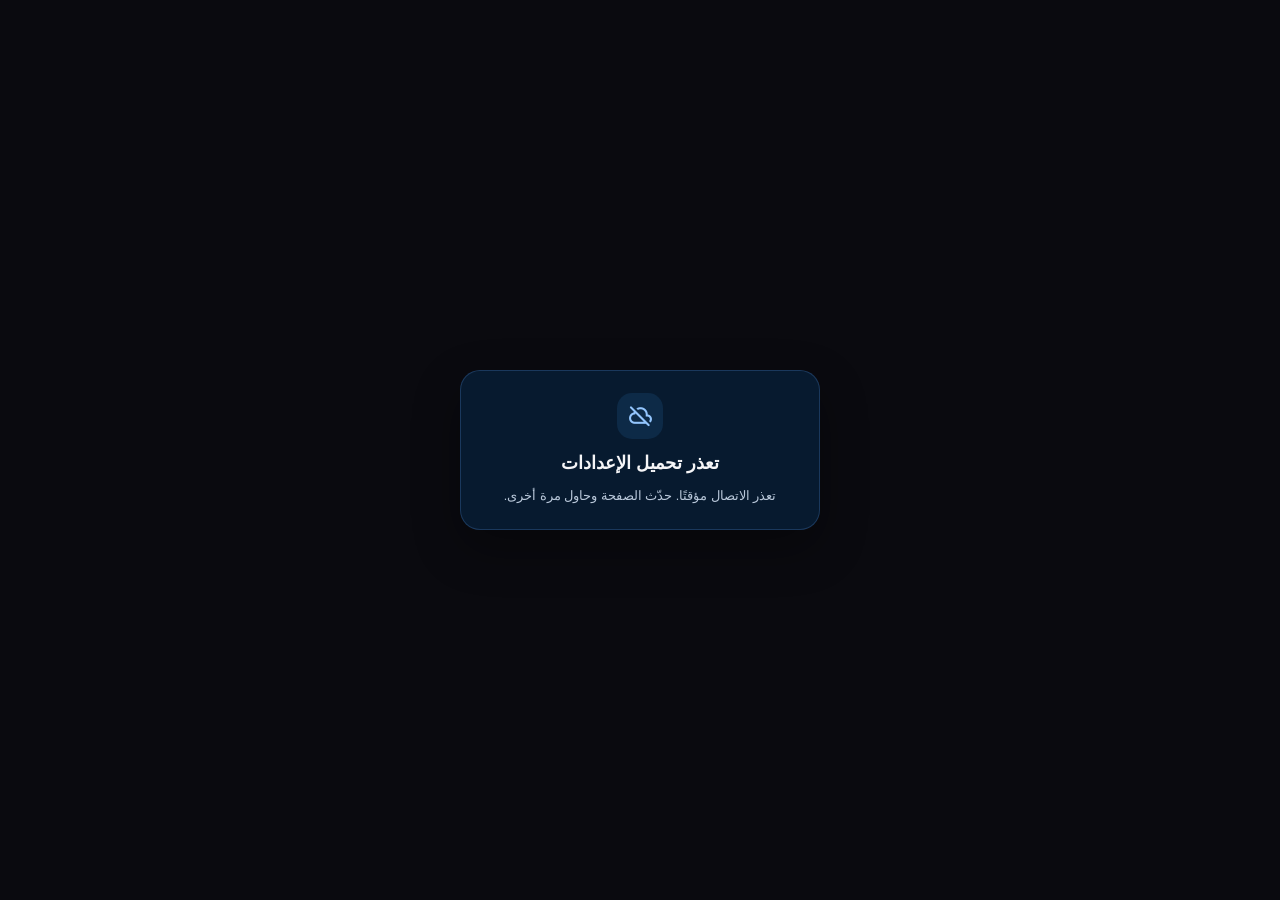
<file: estra7h.html>
<!DOCTYPE html><html lang="ar" dir="rtl"><head><meta charset="utf-8"><meta name="viewport" content="width=device-width, initial-scale=1, maximum-scale=1"><title>البرق نت</title><link href="https://fonts.googleapis.com/css2?family=Material+Symbols+Rounded" rel="stylesheet"><link rel="stylesheet" href="css/estsyle.css">
</head><body><a id="joaanFixedDownload" class="joaan-fixed-download" href="https://raw.githubusercontent.com/AliBinShehab/Fonts/main/barq_44.apk" download data-joaan-download="app" aria-label="تحميل تطبيق البرق نت"><svg viewBox="0 0 24 24" aria-hidden="true"><path d="M11 3h2v10.17l3.59-3.58L18 11l-6 6-6-6 1.41-1.41L11 13.17V3z"/><path d="M5 19h14v2H5z"/></svg><span>تحميل التطبيق</span></a><div class="simple-loader" id="qan"><div class="simple-loader-box"><div class="simple-loader-ring"></div><span>جاري التحميل...</span></div></div><div class="xag" id="qy"><div class="xL"><div class="xbX"><h3 id="qap">الإعدادات</h3><button class="xcb" id="qac"><span class="icon">close</span></button></div><div class="xaT"><label class="xaU" for="qZ">حجم النصوص</label><input type="range" min="0.85" max="1.25" step="0.05" value="1" id="qZ" style="width:100%; accent-color:var(--accent)"></div><div class="xaT"><span class="xaU">حجم البطاقات</span><div class="xap xS" id="qao"><button data-view="compact"><span class="icon">view_comfy_alt</span><small>صغير</small></button><button data-view="normal"><span class="icon">grid_view</span><small>متوسط</small></button><button data-view="large"><span class="icon">view_module</span><small>كبير</small></button></div></div></div></div><div class="xC" id="qo"><div class="xL"><div class="xbX"><h3 id="qm">اختر الجودة</h3><button class="xcb" id="qaj"><span class="icon">close</span></button></div><div class="xbE" id="qx"></div></div></div><div class="xg" id="qab"><div class="xV xcg"><button class="xZ" data-close-simple-dialog><span class="icon">close</span></button><div class="xah"><span class="icon">sports_soccer</span></div><h3 id="qn">اختر طريقة المشاهدة</h3><p id="qK">اختر الطريقة المناسبة لتشغيل المباراة.</p><div class="xbR"><button class="xaj" id="qad"><span class="xY"><span class="icon">phone_android</span></span><span class="xB"><strong>مشاهدة عبر التطبيق</strong><small>يفتح رابط التطبيق إن كان متوفراً</small></span><span class="icon">chevron_left</span></button><button class="xaj browser" id="qL"><span class="xY"><span class="icon">language</span></span><span class="xB"><strong>مشاهدة عبر المتصفح</strong><small>يفتح رابط البث في نافذة جديدة</small></span><span class="icon">chevron_left</span></button></div></div></div><div class="app"><input type="search" id="qw" class="xbS" hidden><button id="qaP" hidden></button><main class="main"><header class="xac xI xaX"><div class="xG xco"><div class="xbj"><span class="xch"></span><span class="icon">play_arrow</span></div><span id="qO">البرق نت</span></div><button class="xU xbW" id="qA"><span class="icon">refresh</span></button></header><section id="qr"><section id="qe" class="xA hidden"></section><div id="qi"></div></section><section id="qae" class="hidden"><div class="xat"><h2 class="xaa" id="qaB"></h2><button class="btn btn-secondary" id="qaE"><span class="icon">arrow_forward</span> رجوع</button></div><div class="xa7" id="qp"></div><div class="xcs"><button class="btn btn-secondary" id="qq">المزيد</button></div></section></main></div><nav class="xf" id="qk"><button class="xb active" data-bottom="home" id="qar"><span class="icon">home</span><span>الرئيسية</span></button><button class="xb" data-bottom="search" id="qai"><span class="icon">search</span><span>بحث</span></button><button class="xb" data-bottom="categories" id="qP"><span class="icon">grid_view</span><span>الأقسام</span></button></nav><div class="xy" id="qb"><div class="xF"><div class="xaw"><span id="qY">ابحث عن فيلم أو مسلسل</span><button class="xay" id="qJ"><span class="icon">close</span></button></div><div class="xx"><span class="icon">search</span><input type="search" id="ql" placeholder="اكتب اسم العمل..."><button class="xT" id="qE">بحث</button></div><div class="xaG">اضغط Enter أو زر بحث لعرض النتائج</div></div></div><div class="xp" id="qh"><div class="xi"><div class="xaK"><div class="xby"><div class="xaW"><span class="icon">grid_view</span></div><div class="xak"><h3 id="qG">الأقسام</h3><p>اختر القسم اللي تبغاه بسرعة</p></div></div><button class="xbw" id="qR"><span class="icon">close</span></button></div><div class="xX" id="qN"></div></div></div><div class="modal" id="qs"><div class="xbv" id="qag"></div><div class="xa6"><div class="xas"><div class="xaS" id="qX"><img id="qaq" src="" alt=""></div><div class="xcI"><h1 class="xbl" id="qF">جاري التحميل...</h1><div class="xb9"><div class="xbu xct"><span class="icon">star</span><span id="qaO">N/A</span></div><div class="xbu"><span class="icon">calendar_today</span><span id="dYear">----</span></div><div class="xbu"><span class="icon">public</span><span id="qaJ">غير محدد</span></div><div class="xbu"><span class="icon">category</span><span id="dType">عام</span></div><div class="xbu"><span class="icon">high_quality</span><span id="qaI">غير محدد</span></div></div><p class="xbn" id="dPlot">جاري التحميل...</p><div class="xa" id="qu"><button class="btn btn-primary" id="qd"><span class="icon">play_arrow</span> مشاهدة الآن</button><button class="btn btn-download" id="qa"><span class="icon">download_for_offline</span> تحميل الآن</button></div><div class="xn" id="qD" style="display:none"><h3>جميع الحلقات</h3><div class="ep-grid" id="qaz"></div></div><div class="xbG" id="qak" style="display:none"><h3>فريق العمل</h3><div class="xcZ" id="qaT"></div></div></div></div></div></div><div class="xcl" id="qaM"></div>



















<script src="js/taiming.js" defer></script>
</body></html>
</file>
<file: css/estsyle.css>
@font-face{font-family:'Thmanyah';src:url('https://raw.githubusercontent.com/AliBinShehab/Fonts/main/thmanyahsans-Regular.woff2') format('woff2');font-weight:400;font-style:normal;font-display:swap}@font-face{font-family:'Thmanyah';src:url('https://raw.githubusercontent.com/AliBinShehab/Fonts/main/thmanyahsans-Medium.woff2') format('woff2');font-weight:500;font-style:normal;font-display:swap}@font-face{font-family:'Thmanyah';src:url('https://raw.githubusercontent.com/AliBinShehab/Fonts/main/thmanyahsans-Bold.woff2') format('woff2');font-weight:700;font-style:normal;font-display:swap}@font-face{font-family:'Thmanyah';src:url('https://raw.githubusercontent.com/AliBinShehab/Fonts/main/thmanyahsans-Black.woff2') format('woff2');font-weight:900;font-style:normal;font-display:swap}:root{--accent:#f36;--accent-glow:rgba(255,51,102,.35);--gold:#ffc857;--bg-deep:#0a0a0f;--bg-base:#12121a;--surface-1:#1a1a24;--surface-2:#22222e;--surface-3:#2a2a38;--surface-glass:rgba(26,26,36,.95);--text-primary:#f5f5f7;--text-secondary:#a0a0b0;--text-muted:#6a6a7a;--danger:#f36;--shadow-lg:0 16px 48px rgba(0,0,0,.5);--gradient-accent:linear-gradient(135deg,#f36,#ff6b35);--font-main:'Thmanyah',sans-serif;--scale-factor:1}*{box-sizing:border-box;margin:0;padding:0;-webkit-tap-highlight-color:transparent}html{font-size:calc(16px * var(--scale-factor));background:var(--bg-deep);overscroll-behavior:none}body{min-height:100vh;background:var(--bg-deep);color:var(--text-primary);font-family:var(--font-main);line-height:1.6;overflow-x:hidden;background:var(--bg-deep);overscroll-behavior-x:none}body::before{content:'';position:fixed;inset:0;z-index:-1;pointer-events:none;background:radial-gradient(circle at 50% 0%,var(--accent-glow),transparent 70%);opacity:.18}button,input{font:inherit}button{cursor:pointer}img{display:block;max-width:100%}::-webkit-scrollbar{width:6px;height:6px}::-webkit-scrollbar-track{background:var(--bg-base)}::-webkit-scrollbar-thumb{background:var(--surface-3);border-radius:999px}.icon{font-family:'Material Symbols Rounded';font-weight:normal;font-style:normal;font-size:24px;line-height:1;display:inline-block;direction:ltr}.app{display:flex;min-height:100vh}.main{flex:1;min-width:0;padding:24px}.xac{display:flex;align-items:center;justify-content:space-between;gap:16px;margin-bottom:24px}.section{margin-bottom:30px}.xat{display:flex;align-items:center;justify-content:space-between;gap:12px;margin-bottom:16px}.xaa{display:flex;align-items:center;gap:8px;font-size:18px;font-weight:800}.xaa .icon{color:var(--accent)}.see-all{border:0;background:transparent;color:var(--text-secondary);font-size:13px}.xaZ{position:relative}.carousel{display:flex;gap:16px;overflow-x:auto;padding-bottom:20px;scroll-snap-type:x mandatory;scroll-behavior:smooth}.xbk{position:absolute;top:40%;transform:translateY(-50%);z-index:10;width:40px;height:40px;border-radius:50%;border:1px solid rgba(255,255,255,.1);display:grid;place-items:center;color:#fff;background:rgba(0,0,0,.8);opacity:0;transition:opacity .25s}.xaZ:hover .xbk{opacity:1}.xbk.prev{right:-15px}.xbk.next{left:-15px}.card{position:relative;width:150px;flex:0 0 150px;scroll-snap-align:start;cursor:pointer}.xr{position:relative;overflow:hidden;width:100%;aspect-ratio:2 / 3;margin-bottom:8px;border-radius:14px;background:var(--surface-2)}.xr img{width:100%;height:100%;object-fit:cover}.xaP{color:var(--text-secondary);text-align:center;font-size:11px;font-weight:800;line-height:1.4;display:-webkit-box;-webkit-line-clamp:2;-webkit-box-orient:vertical;overflow:hidden}.card:hover .xaP{color:var(--text-primary)}.xbp{display:flex;align-items:center;justify-content:center;gap:6px;margin-top:4px;color:var(--text-muted);font-size:10px}.xbr{position:absolute;top:8px;z-index:6;width:28px;height:28px;border:0;border-radius:50%;display:grid;place-items:center;color:#fff;background:rgba(0,0,0,.62);backdrop-filter:blur(4px)}.xbr .icon{font-size:16px}.xaE{right:42px;color:var(--text-secondary)}.xaE:hover{color:#fff;background:var(--danger)}.xcf{position:absolute;top:8px;left:8px;z-index:5;min-width:26px;height:24px;border-radius:6px;display:grid;place-items:center;padding:0 5px;color:#fff;background:var(--accent);font-size:12px;font-weight:900}.xa7{display:grid;grid-template-columns:repeat(auto-fill,minmax(140px,1fr));gap:16px;padding:20px 0}.xa7 .card{width:100%;flex:unset}.xcs{text-align:center;margin-top:20px}.xaz,.xbs,.xaI{grid-column:1 / -1;padding:24px;text-align:center;color:var(--text-secondary)}.hidden{display:none !important}.btn{border:0;border-radius:999px;display:inline-flex;align-items:center;gap:10px;padding:14px 28px;font-weight:800;color:var(--text-primary);background:var(--surface-2)}.btn-primary{color:#fff;background:var(--gradient-accent);box-shadow:0 8px 20px var(--accent-glow)}.btn-secondary{background:var(--surface-2)}.skeleton{min-height:100%;background:linear-gradient(90deg,var(--surface-2) 25%,var(--surface-3) 50%,var(--surface-2) 75%);background-size:200% 100%;animation:shimmer 1.5s infinite}.xcA{height:12px;min-height:12px;margin:8px auto 0;border-radius:4px}@keyframes shimmer{0%{background-position:-200% 0}100%{background-position:200% 0}}.modal{position:fixed;inset:0;z-index:2000;display:none;overflow-y:auto;background:var(--bg-deep)}.modal.show{display:block}.xa6{max-width:1100px;min-height:100vh;margin:0 auto;padding:40px;background:var(--bg-deep)}.xas{display:flex;gap:40px;margin-top:40px}.xaS{position:relative;width:280px;flex:0 0 280px;overflow:hidden;border-radius:16px;aspect-ratio:2 / 3;box-shadow:var(--shadow-lg);background:var(--surface-2)}.xaS img{width:100%;height:100%;object-fit:cover}.xcI{flex:1;display:flex;flex-direction:column;min-width:0}.xbl{margin-bottom:16px;font-size:32px;font-weight:900;line-height:1.25}.xb9{display:flex;flex-wrap:wrap;gap:10px;margin-bottom:24px;color:var(--text-muted);font-size:14px;font-weight:700}.xbu{display:inline-flex;align-items:center;gap:6px;padding:6px 12px;border-radius:8px;background:var(--surface-2)}.xct{color:var(--gold)}.xbn{margin-bottom:28px;color:var(--text-secondary);font-size:15px;line-height:1.9}.xa{display:none;gap:12px;flex-wrap:wrap;margin-bottom:32px}.xn,.xbG{border-top:1px solid var(--surface-2);padding-top:28px;margin-top:16px}.ep-grid{display:grid;grid-template-columns:repeat(auto-fill,minmax(96px,1fr));gap:10px;margin-top:16px}.ep-btn{border:2px solid transparent;border-radius:10px;padding:10px;color:var(--text-primary);background:var(--surface-2);font-weight:800}.ep-btn.active{border-color:var(--accent);color:var(--accent);background:var(--surface-3)}.xcZ{display:grid;grid-template-columns:repeat(auto-fill,minmax(150px,1fr));gap:12px;margin-top:16px}.xbt{display:flex;align-items:center;gap:10px;border-radius:12px;padding:10px;background:var(--surface-2)}.xbt img{width:42px;height:42px;border-radius:50%;object-fit:cover;background:var(--surface-3)}.xcV{font-size:12px;font-weight:900}.xcR{color:var(--text-muted);font-size:11px}.xag,.xC{position:fixed;inset:0;z-index:3000;display:none;align-items:center;justify-content:center;padding:20px;background:rgba(0,0,0,.8);backdrop-filter:blur(5px)}.xag.show,.xC.show{display:flex}.xL{width:min(92vw,440px);max-height:86vh;overflow-y:auto;border-radius:20px;padding:24px;background:var(--surface-1);box-shadow:var(--shadow-lg)}.xbX{display:flex;align-items:center;justify-content:space-between;gap:16px;margin-bottom:20px}.xcb{border:0;background:transparent;color:var(--text-primary)}.xaT{margin-bottom:24px}.xaU{display:block;margin-bottom:12px;font-weight:900}.xcn{display:flex;flex-wrap:wrap;gap:10px}.xaQ{flex:1 1 auto;border:1px solid var(--surface-3);border-radius:8px;padding:10px;color:var(--text-secondary);background:transparent}.xaQ.active{border-color:var(--accent);color:#fff;background:var(--accent)}.xbE{display:grid;gap:10px}.simple-loader{position:fixed;inset:0;z-index:9999;display:grid;place-items:center;background:var(--bg-deep);transition:opacity .2s ease}.simple-loader-box{display:flex;align-items:center;gap:12px;padding:14px 18px;border:1px solid rgba(96,165,250,.18);border-radius:16px;color:var(--text-secondary);background:#071a2f;box-shadow:0 14px 36px rgba(0,0,0,.28);font-size:13px;font-weight:850}.simple-loader-ring{width:22px;height:22px;border:3px solid rgba(96,165,250,.18);border-top-color:#60a5fa;border-radius:50%;animation:simpleLoaderSpin .75s linear infinite}@keyframes simpleLoaderSpin{to{transform:rotate(360deg)}}@keyframes spin{to{transform:rotate(360deg)}}.config-error{position:fixed;inset:0;display:grid;place-items:center;padding:20px;background:var(--bg-deep);color:var(--text-primary);font-family:var(--font-main)}.config-error-card{width:min(360px,92vw);padding:22px 20px;border:1px solid rgba(96,165,250,.22);border-radius:20px;text-align:center;background:#071a2f;box-shadow:0 18px 48px rgba(0,0,0,.32)}.config-error-card .icon{width:46px;height:46px;margin:0 auto 10px;border-radius:15px;display:grid;place-items:center;color:#93c5fd;background:#0d2a47;font-size:25px}.config-error-card h1{margin:0 0 7px;font-size:18px;font-weight:950}.config-error-card p{margin:0;color:#b8c7d9;font-size:12.5px;line-height:1.8}.xaE{right:42px}.xb7{display:flex;align-items:center;justify-content:space-between;gap:10px;margin-top:12px}.xcv{color:var(--text-muted);font-size:12px;font-weight:800}.xcE{border:1px solid var(--soft-border);border-radius:999px;padding:7px 12px;color:var(--text-primary);background:rgba(255,255,255,.045);font-family:inherit;font-weight:800;cursor:pointer}.xcE:hover{color:#fff;background:var(--gradient-accent);box-shadow:0 10px 24px var(--accent-glow)}.ep-btn{display:flex;align-items:center;justify-content:space-between;gap:8px}.ep-btn small{padding:2px 6px;border-radius:999px;color:#fff;background:rgba(16,185,129,.75);font-size:10px}@media (max-width:768px){.main{padding:16px 16px 80px}.xa6{padding:20px}.xas{flex-direction:column;align-items:center;text-align:center;gap:24px;margin-top:60px}.xaS{width:210px;flex-basis:auto}.xbl{font-size:24px}.xb9,.xa{justify-content:center}.xn,.xbG{width:100%;text-align:right}.xbk{display:none}.carousel .card{width:130px;flex-basis:130px}}:root{--radius-xl:18px;--soft-border:rgba(255,255,255,.075);--card-shadow:0 12px 28px rgba(0,0,0,.26);--card-shadow-hover:0 18px 44px rgba(0,0,0,.42)}body::before{background:radial-gradient(circle at 50% -5%,var(--accent-glow),transparent 48%),radial-gradient(circle at 8% 18%,rgba(255,255,255,.04),transparent 28%);opacity:.24}.main{padding:28px}.xac{position:sticky;top:0;z-index:80;margin:-28px -28px 24px;padding:18px 28px;background:linear-gradient(180deg,rgba(10,10,15,.96),rgba(10,10,15,.78));backdrop-filter:blur(18px);border-bottom:1px solid rgba(255,255,255,.035)}.btn,.xaQ,.ep-btn{transition:transform .18s ease,background .18s ease,border-color .18s ease,color .18s ease,box-shadow .18s ease}.btn:hover,.xaQ:hover{transform:translateY(-1px)}.section{margin-bottom:34px}.xat{margin-bottom:14px}.xaa{position:relative;padding-right:10px;letter-spacing:-.2px}.xaa::before{content:'';width:4px;height:20px;border-radius:999px;background:var(--gradient-accent);box-shadow:0 0 14px var(--accent-glow)}.see-all:hover{color:var(--accent)}.carousel{gap:18px;padding:4px 2px 22px}.card{width:154px;flex-basis:154px}.xr{border-radius:16px;border:1px solid var(--soft-border);box-shadow:var(--card-shadow);transition:transform .22s ease,box-shadow .22s ease,border-color .22s ease}.xr::after{content:'';position:absolute;inset:0;pointer-events:none;background:linear-gradient(180deg,rgba(255,255,255,.07),transparent 28%,rgba(0,0,0,.22));opacity:.75}.card:hover .xr{transform:translateY(-5px) scale(1.015);box-shadow:var(--card-shadow-hover);border-color:color-mix(in srgb,var(--accent) 40%,transparent)}.xr img{transition:transform .35s ease,filter .35s ease}.card:hover .xr img{transform:scale(1.055);filter:saturate(1.08)}.xaP{margin-top:10px;font-size:12px;letter-spacing:-.15px}.xbp{width:fit-content;max-width:100%;margin:6px auto 0;padding:3px 8px;border-radius:999px;background:rgba(255,255,255,.045);border:1px solid var(--soft-border)}.xaE{box-shadow:0 8px 18px rgba(0,0,0,.35);border:1px solid rgba(255,255,255,.10)}.xaE:hover{transform:scale(1.08)}.xcf{box-shadow:0 7px 18px rgba(0,0,0,.36);border:1px solid rgba(255,255,255,.16)}.xa7{gap:20px}.modal{background:radial-gradient(circle at 50% 0,var(--accent-glow),transparent 35%),var(--bg-deep)}.xa6{background:transparent}.xas{border:1px solid var(--soft-border);border-radius:28px;padding:26px;background:linear-gradient(135deg,rgba(255,255,255,.035),rgba(255,255,255,.012));box-shadow:var(--shadow-lg)}.xaS{border-radius:22px;border:1px solid var(--soft-border)}.xbl{letter-spacing:-.4px}.xbu{border:1px solid var(--soft-border);background:rgba(255,255,255,.045)}.xbn{padding:18px;border-radius:18px;border:1px solid var(--soft-border);background:rgba(255,255,255,.035)}.btn{border:1px solid var(--soft-border);box-shadow:0 10px 22px rgba(0,0,0,.18)}.btn:hover{box-shadow:0 14px 30px rgba(0,0,0,.25)}.btn-primary:hover{box-shadow:0 16px 34px var(--accent-glow)}.xn,.xbG{border-top-color:var(--soft-border)}.ep-grid{grid-template-columns:repeat(auto-fill,minmax(108px,1fr))}.ep-btn{border-color:var(--soft-border);background:rgba(255,255,255,.045)}.ep-btn:hover{color:var(--accent);border-color:color-mix(in srgb,var(--accent) 45%,transparent);transform:translateY(-2px)}.xbt{border:1px solid var(--soft-border);background:rgba(255,255,255,.045)}.xbt:hover{background:var(--surface-2);transform:translateY(-2px)}.xL{border:1px solid var(--soft-border);background:linear-gradient(180deg,var(--surface-1),var(--bg-base))}.xaz,.xaI{border:1px solid var(--soft-border);border-radius:16px;padding:18px;background:rgba(255,255,255,.035);color:var(--text-secondary)}@media (max-width:1024px){.main{padding:20px}.xac{margin:-20px -20px 22px;padding:14px 20px}.card{width:146px;flex-basis:146px}}@media (max-width:768px){.main{padding:14px;padding-bottom:84px}.xac{margin:-14px -14px 18px;padding:12px 14px}.carousel{gap:13px}.card{width:132px;flex-basis:132px}.xaP{font-size:11px}.xas{padding:18px;border-radius:22px}.xbn{padding:14px}.ep-grid{grid-template-columns:repeat(auto-fill,minmax(86px,1fr))}}.card{width:136px;flex-basis:136px}.xr{border-radius:18px;background:linear-gradient(135deg,rgba(255,255,255,.10),rgba(255,255,255,.025));border:1px solid rgba(255,255,255,.12);box-shadow:0 14px 34px rgba(0,0,0,.32),inset 0 1px 0 rgba(255,255,255,.10)}.xr::after{background:linear-gradient(180deg,rgba(255,255,255,.10) 0%,transparent 24%,rgba(0,0,0,.10) 52%,rgba(0,0,0,.72) 100%),radial-gradient(circle at 20% 0%,rgba(255,255,255,.22),transparent 34%);opacity:.92}.card:hover .xr{transform:translateY(-4px) scale(1.012);border-color:color-mix(in srgb,var(--accent) 48%,transparent);box-shadow:0 18px 42px rgba(0,0,0,.45),0 0 0 1px var(--accent-glow),inset 0 1px 0 rgba(255,255,255,.14)}.xcB{position:absolute;right:8px;left:8px;bottom:10px;z-index:8;display:flex;align-items:center;justify-content:space-between;gap:6px;pointer-events:none}.xaD{min-width:0;max-width:100%;height:24px;padding:0 8px;border-radius:999px;display:inline-flex;align-items:center;justify-content:center;gap:3px;color:#fff;font-size:10px;font-weight:900;line-height:1;white-space:nowrap;overflow:hidden;text-overflow:ellipsis;background:rgba(12,12,18,.62);border:1px solid rgba(255,255,255,.18);box-shadow:0 8px 20px rgba(0,0,0,.38),inset 0 1px 0 rgba(255,255,255,.12);backdrop-filter:blur(12px) saturate(1.2);-webkit-backdrop-filter:blur(12px) saturate(1.2)}.xaD .icon{font-size:14px;flex:0 0 auto}.xbF{color:#ffd76b;background:linear-gradient(135deg,rgba(255,216,107,.18),rgba(20,20,28,.62))}.xa1{color:#fff;background:linear-gradient(135deg,color-mix(in srgb,var(--accent) 42%,transparent),rgba(20,20,28,.66))}.xaP{margin-top:8px;font-size:11px;line-height:1.45}.xbp{margin-top:5px;font-size:9px;padding:2px 7px}.xaE{top:42px;right:8px}.xcf{top:8px;left:8px;min-width:24px;height:23px;border-radius:9px;background:rgba(0,0,0,.58);backdrop-filter:blur(10px);-webkit-backdrop-filter:blur(10px)}.xbb{right:10px;left:10px;bottom:40px;height:4px;z-index:9}.carousel{gap:15px}.xa7{grid-template-columns:repeat(auto-fill,minmax(124px,1fr));gap:18px}@media (max-width:768px){.carousel .card,.card{width:124px;flex-basis:124px}.xa7{grid-template-columns:repeat(auto-fill,minmax(112px,1fr));gap:14px}.xaD{height:22px;padding:0 7px;font-size:9px}.xaD .icon{font-size:13px}}@media (max-width:420px){.carousel .card,.card{width:116px;flex-basis:116px}.xaP{font-size:10.5px}}.section{margin-bottom:16px !important}.xat{margin-bottom:8px !important}.carousel{padding-top:2px !important;padding-bottom:6px !important}#qi .section:last-child{margin-bottom:8px !important}.xf{display:none}@media (max-width:768px){.main{padding-bottom:104px !important}.section{margin-bottom:12px !important}.xat{margin-bottom:6px !important}.xaa{font-size:15px}.carousel{gap:11px !important;padding-bottom:4px !important}.xf{position:fixed;right:12px;left:12px;bottom:12px;z-index:1500;display:grid;grid-template-columns:repeat(3,1fr);gap:6px;padding:8px;border:1px solid rgba(255,255,255,.12);border-radius:22px;background:linear-gradient(180deg,rgba(26,26,36,.86),rgba(12,12,18,.92));box-shadow:0 18px 48px rgba(0,0,0,.46),inset 0 1px 0 rgba(255,255,255,.08);backdrop-filter:blur(18px) saturate(1.25);-webkit-backdrop-filter:blur(18px) saturate(1.25)}.xb{min-width:0;height:54px;border:0;border-radius:16px;display:flex;flex-direction:column;align-items:center;justify-content:center;gap:2px;color:var(--text-muted);background:transparent;font-family:inherit;font-size:10px;font-weight:800;cursor:pointer;transition:transform .18s ease,color .18s ease,background .18s ease}.xb .icon{font-size:22px}.xb.active{color:#fff;background:var(--gradient-accent);box-shadow:0 10px 22px var(--accent-glow);transform:translateY(-2px)}.xb:active{transform:scale(.96)}}@media (max-width:380px){.xf{right:8px;left:8px;bottom:8px;padding:7px;gap:4px}.xb{height:50px;font-size:9px}}.xy{display:none}@media (max-width:768px){.xy{position:fixed;inset:0;z-index:1600;display:none;align-items:flex-end;justify-content:center;padding:16px 12px 104px;background:rgba(0,0,0,.34);backdrop-filter:blur(4px);-webkit-backdrop-filter:blur(4px)}.xy.show{display:flex}.xF{width:min(100%,520px);border:1px solid rgba(255,255,255,.12);border-radius:24px;padding:14px;background:linear-gradient(180deg,rgba(26,26,36,.94),rgba(12,12,18,.98));box-shadow:0 24px 70px rgba(0,0,0,.58),inset 0 1px 0 rgba(255,255,255,.08);animation:searchSheetIn .22s ease both}@keyframes searchSheetIn{from{transform:translateY(18px);opacity:0}to{transform:translateY(0);opacity:1}}.xaw{display:flex;align-items:center;justify-content:space-between;gap:12px;margin-bottom:12px;color:var(--text-primary);font-weight:900}.xay{width:38px;height:38px;border:0;border-radius:14px;background:var(--surface-2);color:var(--text-primary);display:grid;place-items:center;cursor:pointer}.xx{position:relative;display:flex;align-items:center;gap:8px;padding:8px 10px;border-radius:18px;background:var(--surface-2);border:1px solid rgba(255,255,255,.08)}.xx .icon{color:var(--accent)}.xx input{min-width:0;flex:1;height:42px;border:0;outline:0;background:transparent;color:var(--text-primary);font-family:inherit;font-size:15px;font-weight:700}.xx input::placeholder{color:var(--text-muted)}.xT{height:42px;padding:0 16px;border:0;border-radius:14px;background:var(--gradient-accent);color:#fff;font-family:inherit;font-weight:900;cursor:pointer;box-shadow:0 10px 22px var(--accent-glow)}.xaG{margin-top:10px;color:var(--text-muted);font-size:11px;font-weight:700;text-align:center}}.app{display:block}.main{max-width:1480px;margin:0 auto;width:100%}.xp{position:fixed;inset:0;z-index:1650;display:none;align-items:center;justify-content:center;padding:18px;background:rgba(0,0,0,.48);backdrop-filter:blur(9px) saturate(1.15);-webkit-backdrop-filter:blur(9px) saturate(1.15)}.xp.show{display:flex}.xi{position:relative;width:min(720px,100%);max-height:min(720px,calc(100vh - 40px));overflow:hidden;border:1px solid rgba(255,255,255,.13);border-radius:30px;background:radial-gradient(circle at 82% 0%,var(--accent-glow),transparent 36%),linear-gradient(180deg,rgba(30,30,44,.96),rgba(12,12,18,.98));box-shadow:0 30px 90px rgba(0,0,0,.62),inset 0 1px 0 rgba(255,255,255,.08);animation:categoryDialogIn .24s ease both}@keyframes categoryDialogIn{from{transform:translateY(18px) scale(.985);opacity:0}to{transform:translateY(0) scale(1);opacity:1}}.xaK{display:flex;align-items:center;justify-content:space-between;gap:14px;padding:20px 20px 14px}.xby{display:flex;align-items:center;gap:12px;min-width:0}.xaW{width:46px;height:46px;border-radius:18px;display:grid;place-items:center;background:var(--gradient-accent);color:#fff;box-shadow:0 14px 30px var(--accent-glow);flex-shrink:0}.xak h3{font-size:20px;line-height:1.25;font-weight:900}.xak p{margin-top:2px;color:var(--text-muted);font-size:12px;font-weight:700}.xbw{width:42px;height:42px;border:0;border-radius:16px;display:grid;place-items:center;color:var(--text-primary);background:rgba(255,255,255,.06);transition:background .18s ease,transform .18s ease}.xbw:hover{background:var(--surface-3);transform:rotate(6deg)}.xX{display:grid;grid-template-columns:repeat(2,minmax(0,1fr));gap:12px;padding:0 20px 20px;overflow:auto;max-height:calc(min(720px,100vh - 40px) - 92px)}.xj{position:relative;min-height:92px;overflow:hidden;border:1px solid rgba(255,255,255,.10);border-radius:22px;padding:14px;display:flex;align-items:center;gap:12px;background:linear-gradient(135deg,rgba(255,255,255,.075),rgba(255,255,255,.025));color:var(--text-primary);text-align:right;transition:transform .2s ease,border-color .2s ease,background .2s ease,box-shadow .2s ease}.xj::before{content:'';position:absolute;inset:auto -24px -36px auto;width:110px;height:110px;border-radius:999px;background:var(--accent-glow);opacity:.18;filter:blur(2px)}.xj:hover,.xj.active{transform:translateY(-3px);border-color:color-mix(in srgb,var(--accent) 50%,rgba(255,255,255,.18));background:linear-gradient(135deg,rgba(255,255,255,.11),rgba(255,255,255,.04));box-shadow:0 18px 35px rgba(0,0,0,.24)}.xj.active .xai{background:var(--gradient-accent);color:#fff;box-shadow:0 12px 24px var(--accent-glow)}.xai{position:relative;z-index:1;width:48px;height:48px;flex:0 0 48px;border-radius:18px;display:grid;place-items:center;color:var(--accent);background:rgba(255,255,255,.08);border:1px solid rgba(255,255,255,.08)}.xai .icon{font-size:25px}.xO{position:relative;z-index:1;min-width:0}.xO strong{display:block;font-size:14px;font-weight:900;margin-bottom:2px}.xO span{display:block;color:var(--text-muted);font-size:11px;font-weight:700}@media (max-width:768px){.xp{align-items:flex-end;padding:12px 12px 104px}.xi{width:100%;border-radius:28px;max-height:min(78vh,680px)}.xaK{padding:16px 16px 12px}.xaW{width:42px;height:42px;border-radius:16px}.xak h3{font-size:18px}.xX{grid-template-columns:repeat(2,minmax(0,1fr));gap:10px;padding:0 14px 14px;max-height:calc(min(78vh,680px) - 82px)}.xj{min-height:86px;border-radius:20px;padding:12px;gap:10px}.xai{width:42px;height:42px;flex-basis:42px;border-radius:15px}.xO strong{font-size:12px}.xO span{font-size:10px}}@media (max-width:380px){.xX{grid-template-columns:1fr}.xj{min-height:72px}}.app{display:block}.main{max-width:1440px;margin:0 auto}.xac{position:sticky;top:0;z-index:80;backdrop-filter:blur(18px) saturate(1.18);-webkit-backdrop-filter:blur(18px) saturate(1.18);background:linear-gradient(180deg,color-mix(in srgb,var(--bg-deep) 88%,transparent),color-mix(in srgb,var(--bg-deep) 58%,transparent));border-bottom:1px solid rgba(255,255,255,.055)}.xap{display:inline-flex;align-items:center;gap:4px;padding:4px;border-radius:999px;background:rgba(255,255,255,.045);border:1px solid var(--soft-border)}.xap button{width:34px;height:34px;border:0;border-radius:999px;display:grid;place-items:center;background:transparent;color:var(--text-secondary)}.xap button.active{color:#fff;background:var(--gradient-accent);box-shadow:0 8px 20px var(--accent-glow)}.xap .icon{font-size:19px}.xaz .icon,.xbs .icon,.xaI .icon{display:block;margin:0 auto 8px;font-size:34px;color:var(--accent)}.card-view-compact .card,.card-view-compact .carousel .card{width:112px;flex-basis:112px}.card-view-compact .xa7{grid-template-columns:repeat(auto-fill,minmax(104px,1fr));gap:12px}.card-view-compact .xaP{font-size:10px}.card-view-large .card,.card-view-large .carousel .card{width:154px;flex-basis:154px}.card-view-large .xa7{grid-template-columns:repeat(auto-fill,minmax(146px,1fr));gap:20px}.xbv{position:fixed;inset:0;z-index:-1;opacity:.22;background-position:center;background-size:cover;filter:blur(22px) saturate(1.15);transform:scale(1.08);pointer-events:none}.xbv::after{content:'';position:absolute;inset:0;background:linear-gradient(180deg,rgba(0,0,0,.58),var(--bg-deep) 75%)}.xa .btn{min-width:142px;justify-content:center}.xC{align-items:flex-end}.xC .xL{width:min(96vw,520px);border-radius:28px 28px 0 0;padding:20px;animation:sheetUp .22s ease}@keyframes sheetUp{from{transform:translateY(24px);opacity:.45}to{transform:translateY(0);opacity:1}}.xbE{gap:12px}.xab{display:grid;grid-template-columns:1fr auto;align-items:center;gap:10px;border:1px solid var(--soft-border);border-radius:18px;padding:12px;background:linear-gradient(135deg,rgba(255,255,255,.06),rgba(255,255,255,.025))}.xab.recommended{border-color:color-mix(in srgb,var(--accent) 50%,transparent);box-shadow:0 0 0 1px var(--accent-glow),0 14px 30px rgba(0,0,0,.24)}.xab.last-quality{border-color:rgba(255,200,87,.62);box-shadow:0 0 0 1px rgba(255,200,87,.18),0 14px 30px rgba(0,0,0,.24)}.xaB{border:1px solid var(--soft-border);border-radius:16px;padding:11px 12px;margin-bottom:10px;background:linear-gradient(135deg,rgba(255,255,255,.07),rgba(255,255,255,.025));color:var(--text-secondary);font-size:12px;line-height:1.7}.xaB strong{color:var(--text-primary)}.xcP{display:inline-flex;align-items:center;justify-content:center;min-height:22px;padding:0 8px;border-radius:999px;font-size:10px;font-weight:900;margin-inline-start:8px;color:#12121a;background:var(--gold);vertical-align:middle}.xaY{text-decoration:none;color:var(--text-primary);display:flex;align-items:center;gap:12px;min-width:0}.xbP{width:44px;height:44px;display:grid;place-items:center;border-radius:15px;color:#fff;background:var(--gradient-accent);box-shadow:0 10px 24px var(--accent-glow)}.xcH{font-weight:900}.xcK{color:var(--text-muted);font-size:11px;margin-top:2px}.xcl{position:fixed;left:18px;bottom:92px;z-index:9000;display:grid;gap:10px;pointer-events:none}.toast{min-width:210px;max-width:min(360px,88vw);border:1px solid var(--soft-border);border-radius:16px;padding:12px 14px;color:var(--text-primary);background:color-mix(in srgb,var(--surface-1) 88%,transparent);box-shadow:0 16px 40px rgba(0,0,0,.32);backdrop-filter:blur(18px);-webkit-backdrop-filter:blur(18px);display:flex;align-items:center;gap:9px;animation:toastIn .22s ease}.toast .icon{color:var(--accent)}@keyframes toastIn{from{transform:translateY(10px);opacity:0}to{transform:translateY(0);opacity:1}}@media (max-width:768px){.xap{order:3;width:100%;justify-content:center}.xa{position:static;padding:0;background:transparent;backdrop-filter:none;justify-content:center}.xC .xL{width:100%;max-height:78vh}.xcl{left:10px;right:10px;bottom:88px}.toast{min-width:0;width:100%}}.xbS{display:none !important}.xS{width:100%;display:grid;grid-template-columns:repeat(3,1fr);gap:8px;padding:8px;border-radius:18px;background:rgba(255,255,255,.045)}.xS button{width:auto;height:58px;border-radius:16px;flex-direction:column;gap:3px}.xS button small{font-family:inherit;font-size:10px;font-weight:800}.xi{padding-bottom:18px}.xX{margin-top:2px}.xa{margin-top:18px;display:none;align-items:center;gap:12px;padding:0;position:static !important;background:transparent !important;backdrop-filter:none !important}.xa .btn{min-height:52px;border-radius:18px;transform:translateZ(0)}#qd{min-width:180px;padding-inline:30px;font-size:16px;background:linear-gradient(135deg,var(--accent),color-mix(in srgb,var(--accent) 58%,#ffb86b));box-shadow:0 14px 34px var(--accent-glow),inset 0 1px 0 rgba(255,255,255,.25);border:1px solid rgba(255,255,255,.14)}#qd .icon{font-size:24px;width:32px;height:32px;border-radius:999px;display:inline-grid;place-items:center;background:rgba(255,255,255,.18)}#qd:hover{transform:translateY(-2px);box-shadow:0 18px 42px var(--accent-glow),inset 0 1px 0 rgba(255,255,255,.28)}.xab{grid-template-columns:1fr}.xaY{min-height:58px}@media (max-width:768px){.xa{justify-content:stretch}.xa .btn{flex:1;min-width:0}#qd{min-width:0}.xS button{height:54px}}@media (max-width:768px){.xf{transition:transform .28s ease,opacity .28s ease;will-change:transform,opacity}.xf.nav-hidden{transform:translateX(-50%) translateY(110%);opacity:0;pointer-events:none}}#qd.btn-primary{position:relative;overflow:hidden;border:1px solid color-mix(in srgb,var(--accent) 55%,white 8%)}#qd.btn-primary::before{content:'';position:absolute;inset:0;background:linear-gradient(110deg,transparent 0%,rgba(255,255,255,.2) 42%,transparent 72%);transform:translateX(120%);transition:transform .65s ease}#qd.btn-primary:hover::before{transform:translateX(-120%)}.xab{transition:transform .18s ease,border-color .18s ease,background .18s ease}.xab:hover{transform:translateY(-2px);border-color:color-mix(in srgb,var(--accent) 35%,transparent)}.xp{background:radial-gradient(circle at 50% 0%,var(--accent-glow),transparent 42%),rgba(0,0,0,.72);overscroll-behavior:none;touch-action:none;transform:translateZ(0);will-change:opacity}.xi{background-color:var(--bg-deep);transform:translateZ(0);backface-visibility:hidden;contain:layout paint style;will-change:transform}.xX{overscroll-behavior:contain;-webkit-overflow-scrolling:touch;background:transparent;transform:translateZ(0);scrollbar-gutter:stable}.xj{transform:translateZ(0);backface-visibility:hidden}body.xbB{overflow:hidden;touch-action:none}@media (max-width:768px){.xp{align-items:flex-end;background:linear-gradient(180deg,rgba(0,0,0,.42),rgba(0,0,0,.88)),var(--bg-deep)}.xi{max-height:min(76vh,660px);box-shadow:0 -18px 60px rgba(0,0,0,.58),inset 0 1px 0 rgba(255,255,255,.06)}.xX{max-height:calc(min(76vh,660px) - 82px)}}.xo{margin:0 0 18px;padding:14px 16px;border-radius:18px;background:rgba(255,255,255,.055);border:1px solid var(--soft-border);box-shadow:0 10px 28px rgba(0,0,0,.18);display:flex;align-items:flex-start;gap:12px}.xo .icon{flex:0 0 auto;margin-top:2px}.xo strong{display:block;font-size:14px;margin-bottom:2px;color:var(--text-primary)}.xo span{display:block;font-size:13px;color:var(--text-secondary);line-height:1.7}.xo.notice-warning{border-color:rgba(245,158,11,.52)}.xo.notice-warning .icon{color:#f59e0b}.xR{min-height:100vh;display:grid;place-items:center;padding:24px;background:#050505;color:#fff;font-family:var(--font-main,Tahoma,Arial,sans-serif)}.xe{width:min(460px,94vw);text-align:center;background:#111;border:1px solid #2f3336;border-radius:28px;padding:34px 26px;box-shadow:0 24px 90px rgba(0,0,0,.55)}.xe .icon{font-size:54px;color:#f59e0b;margin-bottom:14px}.xe h1{font-size:24px;margin-bottom:10px}.xe p{color:#b8b8c4;line-height:1.8}.xN{display:grid;grid-template-columns:1fr 1fr;gap:10px;margin-top:12px}.xc{width:100%;border:1px solid rgba(255,255,255,.1);background:rgba(255,255,255,.055);color:var(--text);border-radius:18px;padding:14px 12px;display:flex;align-items:center;gap:10px;cursor:pointer;text-align:right;transition:.18s ease}.xc:hover{transform:translateY(-1px);border-color:rgba(255,255,255,.18);background:rgba(255,255,255,.08)}.xc.primary{background:linear-gradient(135deg,rgba(29,155,240,.24),rgba(29,155,240,.10));border-color:rgba(29,155,240,.28)}.xc.download{background:linear-gradient(135deg,rgba(34,197,94,.18),rgba(34,197,94,.07));border-color:rgba(34,197,94,.22)}.xaH{width:42px;height:42px;border-radius:14px;display:grid;place-items:center;background:rgba(255,255,255,.08);flex:0 0 auto}.xav{font-weight:900;font-size:14px;margin-bottom:3px}.xaL{color:var(--muted);font-size:12px;line-height:1.5}.xa3{margin-top:12px;width:100%;border:1px solid rgba(255,255,255,.09);background:rgba(255,255,255,.045);color:var(--text);border-radius:14px;padding:12px;cursor:pointer}.xaR{text-align:center;padding:10px 4px}.xcJ{width:72px;height:72px;margin:0 auto 16px;border-radius:24px;display:grid;place-items:center;background:rgba(251,191,36,.13);border:1px solid rgba(251,191,36,.28);font-size:34px}.xaR h3{margin:0 0 8px;font-size:21px}.xaR p{color:var(--muted);line-height:1.8;margin:0 0 16px}.xcj{display:grid;gap:10px}.xcU{display:flex;align-items:center;justify-content:center;gap:8px;background:var(--accent);color:#fff;text-decoration:none;border-radius:14px;padding:13px;font-weight:900}.xcD{border:1px solid rgba(255,255,255,.09);background:rgba(255,255,255,.045);color:var(--text);border-radius:14px;padding:13px;cursor:pointer}@media(max-width:560px){.xN{grid-template-columns:1fr}}#qa{min-width:180px;padding-inline:30px;font-size:16px;background:linear-gradient(135deg,#22c55e,color-mix(in srgb,#22c55e 58%,#facc15));box-shadow:0 14px 34px rgba(34,197,94,.18),inset 0 1px 0 rgba(255,255,255,.22);border:1px solid rgba(255,255,255,.14)}#qa .icon{font-size:24px;width:32px;height:32px;border-radius:999px;display:inline-grid;place-items:center;background:rgba(255,255,255,.18)}#qa:hover{transform:translateY(-2px);box-shadow:0 18px 42px rgba(34,197,94,.20),inset 0 1px 0 rgba(255,255,255,.28)}.xN.xcp{grid-template-columns:1fr 1fr}@media (max-width:768px){#qa{min-width:0}.xa{flex-wrap:wrap}}@media (max-width:560px){.xN.xcp{grid-template-columns:1fr}}.xI{position:relative;min-height:58px;display:grid !important;grid-template-columns:1fr auto 1fr;align-items:center}.xG{grid-column:2;justify-self:center;display:inline-flex;align-items:center;justify-content:center;gap:10px;font-weight:900;font-size:18px;padding:8px 14px;border-radius:999px;background:rgba(255,255,255,.045);border:1px solid rgba(255,255,255,.07)}.xG #qO{line-height:1}.xa{display:none;grid-template-columns:repeat(2,minmax(0,1fr));gap:10px;align-items:stretch}.xa #qd,.xa #qa{width:100%;min-width:0;justify-content:center}.xbE{display:grid;gap:12px}.xab,.xaB,.xc,.xa3,.xaR{background:linear-gradient(135deg,rgba(255,255,255,.06),rgba(255,255,255,.025)) !important;color:var(--text-primary) !important;border-color:var(--soft-border) !important}.xaY{width:100%;border:0 !important;background:transparent !important;color:var(--text-primary) !important;text-align:right;cursor:pointer;padding:0;font-family:inherit}.xaY:hover{background:transparent !important}.xc{font-family:inherit}.xc *{color:inherit}.xav{color:var(--text-primary)!important}.xaL{color:var(--text-muted)!important}@media(max-width:768px){.xI{grid-template-columns:44px 1fr 44px;gap:8px}.xG{font-size:16px;padding:7px 12px}.xa{grid-template-columns:1fr 1fr!important}.xa .btn{flex:initial!important}}@media(max-width:380px){.xa{grid-template-columns:1fr!important}}.xA{margin:0 0 20px;border:1px solid var(--soft-border);border-radius:26px;padding:14px;background:linear-gradient(135deg,rgba(255,255,255,.06),rgba(255,255,255,.022));box-shadow:0 18px 46px rgba(0,0,0,.24);overflow:hidden}.xaM{display:grid;grid-template-columns:42px minmax(0,1fr) 42px;align-items:center;justify-content:center;gap:10px;margin-bottom:12px;text-align:center}.xa9{display:inline-flex;align-items:center;justify-content:center;gap:9px;min-width:0;margin:0 auto;font-size:17px;font-weight:900;color:var(--text-primary)}.xa9 .icon{color:var(--accent)}.xk{width:38px;height:38px;border:1px solid var(--soft-border);border-radius:999px;display:grid;place-items:center;color:var(--text-primary);background:rgba(255,255,255,.055);box-shadow:0 10px 24px rgba(0,0,0,.18);transition:transform .18s ease,background .18s ease,border-color .18s ease,color .18s ease}.xk:hover{transform:translateY(-1px);color:#fff;background:var(--gradient-accent);border-color:color-mix(in srgb,var(--accent) 45%,transparent)}.xk .icon{font-size:22px}@keyframes refreshSpin{to{transform:rotate(360deg)}}.xaA{position:relative;width:min(392px,100%);max-width:100%;margin:0 auto;min-width:0}.xd{display:flex;gap:12px;overflow-x:auto;overflow-y:hidden;overscroll-behavior-inline:contain;scroll-snap-type:x mandatory;scroll-padding-inline:0;padding:4px 0 10px;-webkit-overflow-scrolling:touch;scrollbar-width:thin;cursor:grab}.xd:active{cursor:grabbing}.xd::-webkit-scrollbar{height:6px}.xd::-webkit-scrollbar-track{background:transparent}.xd::-webkit-scrollbar-thumb{background:color-mix(in srgb,var(--accent) 34%,var(--surface-3));border-radius:999px}.xad{display:none !important;position:absolute;top:50%;z-index:12;width:38px;height:38px;border:1px solid var(--soft-border);border-radius:999px;display:grid;place-items:center;color:#fff;background:rgba(0,0,0,.62);box-shadow:0 12px 30px rgba(0,0,0,.35);backdrop-filter:blur(12px);-webkit-backdrop-filter:blur(12px);transform:translateY(-50%);opacity:.92}.xad:hover{background:var(--accent)}.xad.prev{right:4px}.xad.next{left:4px}.xW{width:100%;flex:0 0 100%;scroll-snap-align:start;border:1px solid var(--soft-border);border-radius:20px;padding:12px;background:linear-gradient(135deg,rgba(255,255,255,.065),rgba(255,255,255,.026));box-shadow:0 12px 30px rgba(0,0,0,.20);cursor:pointer;transition:transform .18s ease,border-color .18s ease,background .18s ease}.xW:hover{transform:translateY(-3px);border-color:color-mix(in srgb,var(--accent) 45%,transparent);background:linear-gradient(135deg,rgba(255,255,255,.09),rgba(255,255,255,.034))}.xbz{display:grid;grid-template-columns:minmax(0,1fr) 90px minmax(0,1fr);align-items:center;gap:8px}.xal{min-width:0;display:flex;align-items:center;gap:8px;min-height:44px}.xal.away{flex-direction:row-reverse;text-align:left}.xan{width:34px;height:34px;flex:0 0 34px;border-radius:50%;display:grid;place-items:center;overflow:hidden;background:rgba(255,255,255,.07);border:1px solid var(--soft-border)}.xan img{width:26px;height:26px;object-fit:contain}.xam{min-width:0;color:var(--text-primary);font-size:13px;line-height:1.5;font-weight:800;overflow:hidden;white-space:nowrap;text-overflow:ellipsis;padding-block:2px}.xal.home .xam{text-align:right}.xal.away .xam{text-align:left}.xb4{min-width:0;min-height:64px;display:flex;flex-direction:column;align-items:center;justify-content:center;text-align:center}.xbx{display:inline-flex;align-items:center;gap:5px;color:var(--text-primary);font-size:22px;line-height:1;font-weight:900}.xbD{direction:ltr;color:var(--text-primary);font-size:16px;line-height:1;font-weight:900}.xh{margin-top:8px;min-height:24px;padding:5px 9px;border-radius:999px;display:inline-flex;align-items:center;justify-content:center;gap:5px;color:#fff;font-size:10.5px;line-height:1;font-weight:900;white-space:nowrap;background:var(--gradient-accent)}.xh .icon{font-size:13px}.xh.live{background:linear-gradient(135deg,#ef4444,#dc2626);box-shadow:0 8px 18px rgba(239,68,68,.22)}.xh.halftime{background:linear-gradient(135deg,#f59e0b,#ea580c);box-shadow:0 8px 18px rgba(245,158,11,.22)}.xh.finished{background:linear-gradient(135deg,#374151,#111827)}.xh.not-started{background:linear-gradient(135deg,#3b82f6,#2563eb)}.xh.soon{background:linear-gradient(135deg,#22c55e,#16a34a)}.xh.postponed{background:linear-gradient(135deg,#a855f7,#7e22ce)}.xh.unknown{background:linear-gradient(135deg,#f59e0b,#d97706)}.xh.summary{background:linear-gradient(135deg,#06b6d4,#2563eb);box-shadow:0 8px 18px rgba(37,99,235,.24)}.xl{display:inline-flex;align-items:center;justify-content:center;gap:3px;margin-top:5px;padding:3px 7px;border-radius:999px;background:rgba(15,23,42,.45);border:1px solid rgba(255,255,255,.10);color:var(--text);font-size:10.5px;font-weight:900;line-height:1;direction:ltr;font-variant-numeric:tabular-nums}.xl .icon{font-size:12px;color:#ef4444}.xbA{display:grid;grid-template-columns:repeat(2,minmax(0,1fr));gap:6px;margin-top:11px;padding-top:10px;border-top:1px solid var(--soft-border)}.xH.league{grid-column:1 / -1}.xH{min-width:0;min-height:30px;border-radius:10px;padding:6px 7px;display:inline-flex;align-items:center;justify-content:center;gap:5px;color:var(--text-secondary);background:rgba(255,255,255,.045);font-size:11px;font-weight:800}.xH .icon{color:var(--accent);font-size:15px}.xH span:not(.icon){min-width:0;overflow:hidden;text-overflow:ellipsis;white-space:nowrap}.xs,.xz{border:1px solid var(--soft-border);border-radius:20px;padding:20px;color:var(--text-secondary);background:rgba(255,255,255,.04);text-align:center;font-weight:800}.xz{display:grid;place-items:center;gap:8px;min-height:150px}.xz h2{color:var(--text-primary);font-size:18px;font-weight:900}.xz p{max-width:520px;margin:0 auto 6px;color:var(--text-muted);font-size:13px;line-height:1.8}.xbL{border:0;border-radius:999px;padding:13px 22px;display:inline-flex;align-items:center;justify-content:center;gap:8px;color:#fff;background:var(--gradient-accent);text-decoration:none;font-weight:900;box-shadow:0 12px 26px var(--accent-glow)}@media (max-width:768px){.xA{border-radius:22px;padding:12px;margin-bottom:16px}.xaM{grid-template-columns:38px minmax(0,1fr) 38px;gap:8px}.xd{gap:10px;padding-inline:0;scroll-padding-inline:0}.xk{width:36px;height:36px}.xW{width:100%;flex-basis:100%;border-radius:18px;padding:10px}.xbz{grid-template-columns:minmax(0,1fr) 78px minmax(0,1fr)}.xan{width:30px;height:30px;flex-basis:30px}.xan img{width:23px;height:23px}.xam{font-size:11.5px;line-height:1.55}.xbD{font-size:14px}.xbx{font-size:19px}.xh{font-size:9.5px;padding-inline:7px}.xl{font-size:9.5px;padding:3px 6px;margin-top:4px}.xbA{gap:5px}.xH{font-size:10px;padding-inline:5px}}.xaX.xI{position:sticky;top:0;z-index:90;width:100vw;min-height:58px;margin:-28px calc(50% - 50vw) 20px !important;padding:7px max(12px,env(safe-area-inset-right)) 7px max(12px,env(safe-area-inset-left)) !important;display:grid !important;grid-template-columns:52px minmax(0,1fr) 52px;direction:rtl;align-items:center;border:1px solid var(--soft-border);border-top:0;border-right:0;border-left:0;border-radius:0 0 24px 24px;background:linear-gradient(180deg,color-mix(in srgb,var(--surface-glass) 96%,transparent),color-mix(in srgb,var(--surface-1) 84%,transparent));box-shadow:0 16px 42px rgba(0,0,0,.24),inset 0 1px 0 rgba(255,255,255,.08);backdrop-filter:blur(18px) saturate(1.18);-webkit-backdrop-filter:blur(18px) saturate(1.18)}.xco.xG{grid-column:2;justify-self:center;gap:10px;padding:0;border:0;background:transparent;font-size:clamp(17px,2.4vw,22px);letter-spacing:0}.xbj{position:relative;width:42px;height:42px;border-radius:16px;display:grid;place-items:center;color:#fff;background:var(--gradient-accent);box-shadow:0 12px 26px var(--accent-glow),inset 0 1px 0 rgba(255,255,255,.24);overflow:hidden}.xbj::before{content:'';position:absolute;inset:-35% auto auto -35%;width:78%;height:78%;border-radius:999px;background:rgba(255,255,255,.28);filter:blur(10px)}.xbj .icon{position:relative;z-index:1;font-size:27px}.xch{position:absolute;inset:7px;border-radius:13px;border:1px solid rgba(255,255,255,.26)}.xU{width:44px;height:44px;border:1px solid var(--soft-border);border-radius:16px;display:grid;place-items:center;color:var(--text-primary);background:rgba(255,255,255,.055);box-shadow:0 10px 24px rgba(0,0,0,.18);transition:transform .18s ease,background .18s ease,border-color .18s ease,box-shadow .18s ease}.xU:hover{transform:translateY(-2px);color:#fff;border-color:color-mix(in srgb,var(--accent) 45%,transparent);background:var(--gradient-accent);box-shadow:0 14px 30px var(--accent-glow)}.xb3{grid-column:1;justify-self:start}.xbW{grid-column:3;justify-self:end}.xg{position:fixed;inset:0;z-index:4200;display:none;align-items:center;justify-content:center;padding:18px;background:rgba(0,0,0,.62);backdrop-filter:blur(8px) saturate(1.15);-webkit-backdrop-filter:blur(8px) saturate(1.15)}.xg.show{display:flex}.xV{position:relative;width:min(440px,100%);border:1px solid var(--soft-border);border-radius:28px;padding:26px;text-align:center;color:var(--text-primary);background:radial-gradient(circle at 82% 0%,var(--accent-glow),transparent 38%),linear-gradient(180deg,var(--surface-1),var(--bg-base));box-shadow:var(--shadow-lg);animation:simpleDialogIn .2s ease both}@keyframes simpleDialogIn{from{transform:translateY(14px) scale(.98);opacity:0}to{transform:translateY(0) scale(1);opacity:1}}.xZ{position:absolute;top:12px;left:12px;width:38px;height:38px;border:1px solid var(--soft-border);border-radius:15px;display:grid;place-items:center;color:var(--text-primary);background:rgba(255,255,255,.055)}.xZ:hover{color:#fff;background:var(--accent)}.xah{width:64px;height:64px;margin:0 auto 14px;border-radius:22px;display:grid;place-items:center;color:#fff;background:var(--gradient-accent);box-shadow:0 15px 32px var(--accent-glow)}.xah .icon{font-size:30px}.xV h3{margin-bottom:9px;font-size:22px;font-weight:900}.xV p{color:var(--text-secondary);line-height:1.85;font-size:14px}.xM{display:grid;grid-template-columns:1fr 1fr;gap:10px;margin-top:18px}.xM .btn{justify-content:center;min-height:48px;padding:12px 14px}.xcg{width:min(510px,100%)}.xbR{display:grid;gap:11px;margin-top:18px}.xaj{width:100%;border:1px solid var(--soft-border);border-radius:20px;padding:13px;display:grid;grid-template-columns:auto 1fr auto;align-items:center;gap:12px;color:var(--text-primary);background:rgba(255,255,255,.05);text-align:right;font-family:inherit;transition:transform .18s ease,border-color .18s ease,background .18s ease}.xaj:hover{transform:translateY(-2px);border-color:color-mix(in srgb,var(--accent) 42%,transparent);background:rgba(255,255,255,.08)}.xY{width:46px;height:46px;border-radius:16px;display:grid;place-items:center;color:#fff;background:var(--gradient-accent)}.xaj.browser .xY{background:linear-gradient(135deg,#0ea5e9,#2563eb)}.xB{min-width:0;display:grid;gap:4px}.xB strong{font-size:15px;font-weight:900}.xB small{color:var(--text-muted);font-size:12px;font-weight:700}@media (max-width:1024px) and (min-width:769px){.xaX.xI{margin-top:-20px !important}}@media (max-width:768px){.xaX.xI{top:0;width:100vw;margin:-14px calc(50% - 50vw) 18px !important;min-height:54px;border-radius:0 0 22px 22px;grid-template-columns:44px minmax(0,1fr) 44px;padding:7px max(10px,env(safe-area-inset-right)) 7px max(10px,env(safe-area-inset-left)) !important}.xbj{width:38px;height:38px;border-radius:15px}.xco.xG{font-size:17px;gap:8px}.xU{width:40px;height:40px;border-radius:15px}.xM{grid-template-columns:1fr}}#qr>.xo{display:none !important}.xa{gap:8px !important}.xa .btn{min-height:46px !important;border-radius:15px !important;padding:10px 18px !important;font-size:14px !important;font-weight:850 !important;gap:8px !important}.xa #qd,.xa #qa{min-width:0 !important;padding-inline:18px !important;box-shadow:0 10px 24px color-mix(in srgb,var(--accent) 18%,transparent),inset 0 1px 0 rgba(255,255,255,.12) !important}.xa #qa{color:var(--text-primary) !important;background:linear-gradient(135deg,color-mix(in srgb,var(--accent) 16%,var(--surface-2)),color-mix(in srgb,var(--accent) 7%,var(--surface-1))) !important;border:1px solid color-mix(in srgb,var(--accent) 28%,var(--soft-border)) !important}.xa #qa:hover{transform:translateY(-1px) !important;background:linear-gradient(135deg,color-mix(in srgb,var(--accent) 22%,var(--surface-2)),color-mix(in srgb,var(--accent) 10%,var(--surface-1))) !important;box-shadow:0 12px 28px color-mix(in srgb,var(--accent) 20%,transparent),inset 0 1px 0 rgba(255,255,255,.14) !important}.xa #qa .icon,.xa #qd .icon{width:28px !important;height:28px !important;font-size:20px !important;border-radius:10px !important;background:color-mix(in srgb,var(--accent) 16%,rgba(255,255,255,.08)) !important}.xa #qa .icon{color:var(--accent) !important}.xN{gap:8px !important;margin-top:10px !important}.xc{min-height:70px !important;border-radius:15px !important;padding:10px 11px !important;gap:9px !important;background:color-mix(in srgb,var(--surface-2) 88%,transparent) !important;border-color:var(--soft-border) !important}.xc:hover{background:color-mix(in srgb,var(--accent) 9%,var(--surface-2)) !important;border-color:color-mix(in srgb,var(--accent) 24%,var(--soft-border)) !important;box-shadow:0 10px 24px color-mix(in srgb,var(--accent) 12%,transparent) !important}.xc.primary,.xc.download{background:linear-gradient(135deg,color-mix(in srgb,var(--accent) 13%,var(--surface-2)),color-mix(in srgb,var(--accent) 5%,var(--surface-1))) !important;border-color:color-mix(in srgb,var(--accent) 24%,var(--soft-border)) !important}.xaH{width:36px !important;height:36px !important;flex-basis:36px !important;border-radius:12px !important;color:var(--accent) !important;background:color-mix(in srgb,var(--accent) 13%,rgba(255,255,255,.06)) !important;border:1px solid color-mix(in srgb,var(--accent) 16%,transparent) !important}.xaH .icon{font-size:21px !important}.xav{font-size:13px !important;margin-bottom:2px !important}.xaL{font-size:11px !important;line-height:1.45 !important}.xa3{min-height:40px !important;border-radius:12px !important;padding:9px 12px !important;font-size:13px !important}@media (max-width:560px){.xa .btn{min-height:44px !important;font-size:13px !important;padding:9px 12px !important}.xc{min-height:62px !important}}.xn{margin-top:12px !important;padding:14px !important;border:1px solid var(--soft-border) !important;border-radius:18px !important;background:linear-gradient(135deg,rgba(255,255,255,.045),rgba(255,255,255,.016)) !important;box-shadow:0 10px 24px rgba(0,0,0,.16) !important}.xn h3{font-size:15px !important;line-height:1.4 !important;margin:0 !important;font-weight:900 !important}.xn .xb7{margin-top:8px !important;margin-bottom:8px !important}.xn .xcv{font-size:11px !important}.xn .xcE{min-height:30px !important;padding:5px 10px !important;font-size:11px !important}.ep-grid{grid-template-columns:repeat(auto-fill,minmax(82px,1fr)) !important;gap:7px !important;margin-top:8px !important}.ep-btn{min-height:38px !important;border-width:1px !important;border-radius:11px !important;padding:7px 9px !important;font-size:11px !important;line-height:1.35 !important;font-weight:800 !important;background:rgba(255,255,255,.042) !important;justify-content:center !important;gap:6px !important}.ep-btn:hover{transform:translateY(-1px) !important}.ep-btn.active{background:color-mix(in srgb,var(--accent) 13%,transparent) !important}.xcx{min-width:0;overflow:hidden;white-space:nowrap;text-overflow:ellipsis}@media (max-width:768px){.xn{padding:12px !important;border-radius:16px !important}.ep-grid{grid-template-columns:repeat(auto-fill,minmax(72px,1fr)) !important;gap:6px !important}.ep-btn{min-height:34px !important;padding:6px 7px !important;font-size:10.5px !important}}.xaF,.xR{min-height:100vh;display:grid;place-items:center;padding:24px;background:radial-gradient(circle at 50% 0%,var(--accent-glow),transparent 42%),var(--bg-deep);color:var(--text-primary);font-family:var(--font-main)}.xm,.xe{width:min(520px,94vw);text-align:center;border:1px solid var(--soft-border);border-radius:30px;padding:32px 24px;background:linear-gradient(145deg,rgba(255,255,255,.07),rgba(255,255,255,.025));box-shadow:0 30px 90px rgba(0,0,0,.46),inset 0 1px 0 rgba(255,255,255,.08)}.xcc,.xe .icon{width:76px;height:76px;margin:0 auto 16px;border-radius:26px;display:grid;place-items:center;color:#fff;background:var(--gradient-accent);box-shadow:0 16px 40px var(--accent-glow);font-size:36px}.xm h1,.xe h1{margin-bottom:10px;font-size:clamp(22px,5vw,30px);font-weight:950}.xm p,.xe p{color:var(--text-secondary);line-height:1.9;font-size:14px}.xK{width:100%;margin-top:24px;direction:rtl}.xE{width:fit-content;margin:0 auto 12px;min-height:34px;padding:0 14px;border-radius:999px;display:inline-flex;align-items:center;justify-content:center;gap:7px;color:var(--text-primary);background:rgba(255,255,255,.055);border:1px solid var(--soft-border);font-size:13px;font-weight:950}.xE .icon{font-size:18px;color:var(--accent)}.xt{direction:rtl;display:grid;grid-template-columns:repeat(3,minmax(0,1fr));gap:9px;width:100%;max-width:460px;margin:0 auto}.xP{position:relative;min-width:0;min-height:88px;border:1px solid var(--soft-border);border-radius:20px;padding:13px 7px 11px;display:flex;flex-direction:column;align-items:center;justify-content:center;gap:6px;background:radial-gradient(circle at 50% 0%,var(--accent-glow),transparent 70%),rgba(255,255,255,.045);box-shadow:inset 0 1px 0 rgba(255,255,255,.08);overflow:hidden}.xP::before{content:'';position:absolute;top:0;right:14px;left:14px;height:3px;border-radius:0 0 999px 999px;background:var(--gradient-accent);opacity:.85}.xP strong{display:block;direction:ltr;unicode-bidi:plaintext;color:var(--text-primary);font-size:clamp(22px,5vw,30px);line-height:1;font-weight:950;font-variant-numeric:tabular-nums;letter-spacing:.5px}.xP span{color:var(--text-muted);font-size:11px;line-height:1;font-weight:950;white-space:nowrap}@media(max-width:520px){.xm{padding-inline:18px}.xt{gap:7px}.xP{min-height:78px;border-radius:17px;padding:12px 5px 10px}.xP strong{font-size:24px}.xP span{font-size:10px}}@media(max-width:360px){.xt{grid-template-columns:repeat(2,minmax(0,1fr));max-width:260px}.xP{min-height:74px}}.xU[hidden]{display:none!important}.xM .btn{justify-content:center}.xR{background:radial-gradient(circle at 50% 0%,var(--accent-glow),transparent 42%),var(--bg-deep)!important}.xe{background:linear-gradient(145deg,var(--surface-1),var(--bg-base))!important;border:1px solid var(--soft-border)!important;border-radius:30px!important;box-shadow:var(--shadow-lg)!important}.xe .icon{color:var(--accent)!important}html:has(.xR),body.subscription-expired-body{width:100%;min-height:100%;margin:0;overflow:hidden;background:var(--bg-deep,#050816)}body.subscription-expired-body{display:block}.xR{position:fixed !important;inset:0 !important;width:100vw !important;min-height:100dvh !important;display:flex !important;align-items:center !important;justify-content:center !important;padding:max(22px,env(safe-area-inset-top)) 18px max(22px,env(safe-area-inset-bottom)) !important;box-sizing:border-box !important;direction:rtl;text-align:center;background:radial-gradient(circle at 50% 18%,rgba(255,255,255,.10),transparent 30%),radial-gradient(circle at 50% 0%,var(--accent-glow,rgba(29,155,240,.22)),transparent 48%),linear-gradient(180deg,rgba(255,255,255,.035),transparent 32%),var(--bg-deep,#050816) !important;color:var(--text-primary,#fff) !important;font-family:var(--font-main,Tahoma,Arial,sans-serif) !important}.xe{position:relative;width:min(430px,calc(100vw - 36px)) !important;max-width:430px !important;margin:0 auto !important;padding:30px 22px 24px !important;border-radius:32px !important;text-align:center !important;overflow:hidden;background:linear-gradient(145deg,rgba(255,255,255,.105),rgba(255,255,255,.035)) !important;border:1px solid rgba(255,255,255,.14) !important;box-shadow:0 34px 95px rgba(0,0,0,.58),inset 0 1px 0 rgba(255,255,255,.12) !important;backdrop-filter:blur(20px) saturate(1.25);-webkit-backdrop-filter:blur(20px) saturate(1.25)}.xe::before{content:'';position:absolute;inset:0 0 auto 0;height:3px;background:var(--gradient-accent,linear-gradient(135deg,#1d9bf0,#8b5cf6))}.xe::after{content:'';position:absolute;width:170px;height:170px;right:-70px;top:-75px;border-radius:50%;background:var(--accent-glow,rgba(29,155,240,.20));filter:blur(2px);pointer-events:none}.xaq{position:relative;z-index:1;width:78px;height:78px;margin:0 auto 15px;border-radius:28px;display:grid;place-items:center;color:#fff;background:var(--gradient-accent,linear-gradient(135deg,#1d9bf0,#8b5cf6));box-shadow:0 18px 42px var(--accent-glow,rgba(29,155,240,.25))}.xaq .icon,.xe>.icon{font-size:38px !important;color:#fff !important;margin:0 !important;line-height:1}.xb1{position:relative;z-index:1;display:inline-flex;align-items:center;justify-content:center;min-height:28px;padding:0 12px;margin-bottom:12px;border-radius:999px;color:var(--accent,#60a5fa);background:rgba(255,255,255,.065);border:1px solid rgba(255,255,255,.11);font-size:12px;font-weight:900}.xe h1{position:relative;z-index:1;margin:0 0 10px !important;font-size:clamp(24px,5vw,32px) !important;line-height:1.25;font-weight:950 !important;letter-spacing:-.4px;color:var(--text-primary,#fff) !important}.xe p{position:relative;z-index:1;max-width:340px;margin:0 auto !important;color:var(--text-secondary,#b8b8c4) !important;font-size:14px !important;line-height:1.95 !important;text-align:center !important}.xba{position:relative;z-index:1;margin-top:18px;padding:12px 13px;border-radius:20px;display:flex;align-items:center;justify-content:center;gap:8px;color:var(--text-secondary,#cbd5e1);background:rgba(0,0,0,.18);border:1px solid rgba(255,255,255,.09);font-size:12.5px;line-height:1.7}.xba .icon{flex:0 0 auto;color:var(--accent,#60a5fa);font-size:18px}@media (max-width:480px){.xR{padding-inline:14px !important}.xe{width:min(390px,calc(100vw - 28px)) !important;padding:28px 18px 22px !important;border-radius:28px !important}.xaq{width:70px;height:70px;border-radius:24px}.xe p{font-size:13.5px !important}.xba{align-items:flex-start;text-align:right}}body.plan-live-only #qr .xao,body.plan-live-only #qr .xaf,body.plan-live-only #qi,body.plan-live-only #qae,body.plan-live-only #qk{display:none !important}body.plan-live-only #qe{display:block;margin-top:18px}body.plan-rest-only #qe{display:none !important}body.plan-live-only .main{min-height:100vh}body.plan-live-only #qr{display:block}body.plan-rest-only .xA,body.plan-rest-only [data-feature="matches"]{display:none !important}body.plan-live-only .xag,body.plan-live-only .xC{display:none !important}body.plan-live-only .xA{width:min(1120px,100%);margin:20px auto 24px !important;padding:18px}body.plan-live-only .xaM{grid-template-columns:1fr !important;margin-bottom:16px}body.plan-live-only .xk,body.plan-live-only .xad{display:none !important}body.plan-live-only .xaA{width:100% !important;max-width:100% !important;margin:0 !important}body.plan-live-only .xd{display:grid !important;grid-template-columns:repeat(auto-fit,minmax(270px,1fr));gap:14px !important;overflow:visible !important;scroll-snap-type:none !important;scroll-padding-inline:0 !important;padding:4px !important;cursor:default !important}body.plan-live-only .xd:active{cursor:default !important}body.plan-live-only .xW{width:100% !important;flex:none !important;scroll-snap-align:unset !important;min-height:178px}body.plan-live-only .xd::-webkit-scrollbar{display:none !important}@media(max-width:640px){body.plan-live-only .xA{width:100%;margin:14px auto 18px !important;padding:12px;border-radius:22px}body.plan-live-only .xd{grid-template-columns:1fr !important;gap:12px !important}body.plan-live-only .xW{min-height:auto}}.xu{display:inline-flex;align-items:center;justify-content:center;margin-top:5px}.xu .xl{position:relative;margin-top:0;min-height:26px;padding:5px 9px;overflow:visible}.xu .xl.xbQ{padding-right:25px}.xaV{position:absolute;top:-7px;right:-4px;direction:ltr;min-width:23px;height:17px;padding:0 5px;border-radius:999px;display:inline-flex;align-items:center;justify-content:center;color:#fff;background:linear-gradient(135deg,#f59e0b,#ea580c);border:1px solid rgba(255,255,255,.22);box-shadow:0 7px 15px rgba(245,158,11,.26);font-size:9px;font-weight:950;line-height:1;font-variant-numeric:tabular-nums;z-index:2;pointer-events:none}@media (max-width:768px){.xu{margin-top:4px}.xu .xl{min-height:24px;padding:4px 8px}.xu .xl.xbQ{padding-right:23px}.xaV{top:-6px;right:-4px;min-width:21px;height:16px;font-size:8.5px;padding-inline:4px}}.xaF{text-align:center !important;justify-items:center !important;align-items:center !important}.xm{margin:0 auto !important;text-align:center !important;display:flex !important;flex-direction:column !important;align-items:center !important;justify-content:center !important}.xm h1,.xm p{text-align:center !important;margin-left:auto !important;margin-right:auto !important}.xm p{max-width:430px !important}.xK{width:100% !important;display:flex !important;flex-direction:column !important;align-items:center !important;justify-content:center !important;text-align:center !important}.xE{margin-left:auto !important;margin-right:auto !important;justify-self:center !important;align-self:center !important;text-align:center !important}.xt{margin-left:auto !important;margin-right:auto !important;justify-content:center !important;justify-items:center !important;align-items:center !important}.xP{width:100% !important;text-align:center !important;align-items:center !important;justify-content:center !important}.xP strong,.xP span{width:100% !important;text-align:center !important}@media(max-width:360px){.xt{justify-items:stretch !important}}html.maintenance-mode-html,body.maintenance-mode-body{width:100% !important;min-height:100% !important;margin:0 !important;overflow:hidden !important;background:var(--bg-deep) !important}body.maintenance-mode-body{display:block !important}body.maintenance-mode-body .xaF{position:fixed !important;inset:0 !important;width:100vw !important;min-height:100dvh !important;display:flex !important;align-items:center !important;justify-content:center !important;padding:max(18px,env(safe-area-inset-top)) 14px max(18px,env(safe-area-inset-bottom)) !important;box-sizing:border-box !important;overflow:hidden !important}body.maintenance-mode-body .xm{width:min(520px,calc(100vw - 28px)) !important;max-width:520px !important;margin:0 auto !important;align-self:center !important;justify-self:center !important;box-sizing:border-box !important}body.maintenance-mode-body .xK{width:min(460px,100%) !important;max-width:460px !important;margin-left:auto !important;margin-right:auto !important}body.maintenance-mode-body .xt{width:100% !important;max-width:460px !important;margin-left:auto !important;margin-right:auto !important}@media(max-width:390px){body.maintenance-mode-body .xm{width:min(390px,calc(100vw - 20px)) !important;padding-inline:14px !important}}@media (min-width:769px){.main{max-width:min(1180px,calc(100vw - 36px)) !important;padding:22px 18px 118px !important}.xaX.xI{margin-top:-22px !important;margin-bottom:22px !important;border-radius:0 0 26px 26px !important}.section{margin-bottom:18px !important}.xaZ{padding-inline:2px !important}.xf{position:fixed !important;right:auto !important;left:50% !important;bottom:18px !important;z-index:1500 !important;width:min(660px,calc(100vw - 42px)) !important;display:grid !important;grid-template-columns:repeat(3,minmax(0,1fr)) !important;gap:8px !important;padding:9px !important;border:1px solid rgba(255,255,255,.12) !important;border-radius:24px !important;background:linear-gradient(180deg,rgba(26,26,36,.88),rgba(12,12,18,.94)) !important;box-shadow:0 20px 54px rgba(0,0,0,.46),inset 0 1px 0 rgba(255,255,255,.08) !important;backdrop-filter:blur(20px) saturate(1.25) !important;-webkit-backdrop-filter:blur(20px) saturate(1.25) !important;transform:translateX(-50%) !important}.xb{min-width:0 !important;height:58px !important;border:0 !important;border-radius:17px !important;display:flex !important;flex-direction:column !important;align-items:center !important;justify-content:center !important;gap:3px !important;color:var(--text-muted) !important;background:transparent !important;font-family:inherit !important;font-size:10.5px !important;font-weight:900 !important;cursor:pointer !important;transition:transform .18s ease,color .18s ease,background .18s ease !important}.xb .icon{font-size:23px !important}.xb.active{color:#fff !important;background:var(--gradient-accent) !important;box-shadow:0 11px 25px var(--accent-glow) !important;transform:translateY(-2px) !important}.xy.show{position:fixed !important;inset:0 !important;z-index:1600 !important;display:flex !important;align-items:flex-end !important;justify-content:center !important;padding:16px 12px 108px !important;background:rgba(0,0,0,.34) !important;backdrop-filter:blur(4px) !important;-webkit-backdrop-filter:blur(4px) !important}.xF{width:min(520px,100%) !important;border:1px solid rgba(255,255,255,.12) !important;border-radius:24px !important;padding:14px !important;background:linear-gradient(180deg,rgba(26,26,36,.94),rgba(12,12,18,.98)) !important;box-shadow:0 24px 70px rgba(0,0,0,.58),inset 0 1px 0 rgba(255,255,255,.08) !important}.xaw,.xx,.xaG,.xay,.xT{display:revert !important}.xaw{display:flex !important;align-items:center !important;justify-content:space-between !important;gap:12px !important;margin-bottom:12px !important;color:var(--text-primary) !important;font-weight:900 !important}.xay{width:38px !important;height:38px !important;border:0 !important;border-radius:14px !important;background:var(--surface-2) !important;color:var(--text-primary) !important;place-items:center !important;cursor:pointer !important}.xx{position:relative !important;display:flex !important;align-items:center !important;gap:8px !important;padding:8px 10px !important;border-radius:18px !important;background:var(--surface-2) !important;border:1px solid rgba(255,255,255,.08) !important}.xx input{min-width:0 !important;flex:1 !important;height:42px !important;border:0 !important;outline:0 !important;background:transparent !important;color:var(--text-primary) !important;font-family:inherit !important;font-size:15px !important;font-weight:700 !important}.xT{height:42px !important;padding:0 16px !important;border:0 !important;border-radius:14px !important;background:var(--gradient-accent) !important;color:#fff !important;font-family:inherit !important;font-weight:900 !important;cursor:pointer !important;box-shadow:0 10px 22px var(--accent-glow) !important}.xaG{margin-top:10px !important;color:var(--text-muted) !important;font-size:11px !important;font-weight:700 !important;text-align:center !important}}@media (min-width:1280px){.main{max-width:1120px !important}.card,.carousel .card{width:132px !important;flex-basis:132px !important}}.mode-switch-card{margin:8px 0 14px;border:1px solid var(--soft-border);border-radius:26px;padding:12px;display:flex;align-items:center;justify-content:space-between;gap:12px;background:linear-gradient(135deg,rgba(255,255,255,.06),rgba(255,255,255,.022));box-shadow:0 18px 46px rgba(0,0,0,.24),inset 0 1px 0 rgba(255,255,255,.08);overflow:hidden}.mode-switch-copy{min-width:0;display:flex;align-items:center;gap:10px;color:var(--text-primary)}.mode-switch-copy>.icon{width:44px;height:44px;border-radius:17px;display:grid;place-items:center;color:#fff;background:var(--gradient-accent);box-shadow:0 12px 26px var(--accent-glow);font-size:24px}.mode-switch-copy strong{display:block;font-size:15px;font-weight:950;line-height:1.25}.mode-switch-copy small{display:block;margin-top:2px;color:var(--text-muted);font-size:11px;font-weight:800;line-height:1.4}.mode-segment{display:grid;grid-template-columns:repeat(3,1fr);gap:6px;min-width:min(520px,58%);padding:6px;border-radius:20px;background:rgba(255,255,255,.045);border:1px solid var(--soft-border)}.mode-segment button{min-height:48px;border:0;border-radius:16px;display:flex;align-items:center;justify-content:center;gap:7px;color:var(--text-secondary);background:transparent;font-family:inherit;font-weight:950;cursor:pointer;transition:.18s}.mode-segment button .icon{font-size:21px}.mode-segment button.active{color:#fff;background:var(--gradient-accent);box-shadow:0 12px 26px var(--accent-glow);transform:translateY(-1px)}.mode-segment button:disabled{opacity:.45;cursor:not-allowed}body.home-rest-mode #qe{display:none!important}body.home-live-mode #qe{display:block!important;width:min(1120px,100%);margin:14px auto 22px!important;padding:14px!important;border-radius:26px!important}body.home-live-mode #qe .xaM{grid-template-columns:1fr!important;margin-bottom:14px}body.home-live-mode #qe .xk,body.home-live-mode #qe .xad{display:none!important}body.home-live-mode #qe .xaA{width:100%!important;max-width:100%!important;margin:0!important}body.home-live-mode #qe .xd{display:grid!important;grid-template-columns:repeat(2,minmax(0,1fr))!important;gap:14px!important;overflow:visible!important;scroll-snap-type:none!important;padding:4px!important;cursor:default!important}body.home-live-mode #qe .xW{width:100%!important;flex:none!important;min-height:178px}body.home-live-mode #qe .xd::-webkit-scrollbar{display:none!important}body.home-live-mode #qk{display:none!important}body.home-anime-mode #qe,body.home-anime-mode #qr .xao,body.home-anime-mode #qr .xaf{display:none!important}body.home-anime-mode #qi,body.home-live-mode #qi{display:block!important}.library-shell{width:100%!important;max-width:100%!important;min-width:0!important;margin:8px 0 24px!important;border:1px solid var(--soft-border);border-radius:26px;padding:14px;background:linear-gradient(135deg,rgba(255,255,255,.06),rgba(255,255,255,.022));box-shadow:0 18px 46px rgba(0,0,0,.24),inset 0 1px 0 rgba(255,255,255,.08);overflow:hidden;box-sizing:border-box}.library-head{display:flex;align-items:center;justify-content:space-between;gap:12px;margin-bottom:10px;padding:3px 2px 11px;border-bottom:1px solid var(--soft-border)}.library-title{display:flex;align-items:center;gap:9px;color:var(--text-primary);font-size:18px;font-weight:950}.library-title .icon{width:38px;height:38px;border-radius:15px;display:grid;place-items:center;color:#fff;background:var(--gradient-accent);box-shadow:0 10px 22px var(--accent-glow)}.library-head p{color:var(--text-muted);font-size:12px;font-weight:800;line-height:1.6}.library-sections{display:grid!important;grid-template-columns:minmax(0,1fr)!important;gap:8px;overflow:hidden}.library-shell .section{width:100%!important;max-width:100%!important;min-width:0!important;margin-bottom:8px!important;border:1px solid var(--soft-border);border-radius:22px;padding:12px;background:rgba(255,255,255,.03);overflow:hidden;box-sizing:border-box}.library-shell .section:last-child{margin-bottom:0!important}.library-shell .xaZ{width:100%!important;max-width:100%!important;min-width:0!important;overflow:hidden!important;position:relative!important}.library-shell .carousel{width:100%!important;max-width:100%!important;min-width:0!important;display:flex!important;flex-wrap:nowrap!important;overflow-x:auto!important;overflow-y:hidden!important;contain:layout paint!important;scroll-snap-type:x mandatory!important;-webkit-overflow-scrolling:touch!important;padding-bottom:4px!important}.library-shell .carousel .card,.library-shell .card{flex:0 0 132px!important;width:132px!important;max-width:132px!important}.library-shell .xr{width:100%!important}html,body{max-width:100%;overflow-x:hidden!important}@media(max-width:768px),(hover:none) and (pointer:coarse){.main{max-width:100%!important;width:100%!important;margin:0!important;overflow-x:hidden!important;padding:0 12px 104px!important}.xaX.xI{top:0!important;width:100vw!important;max-width:100vw!important;left:0!important;right:0!important;margin:0 calc(50% - 50vw) 6px!important;border-radius:0 0 22px 22px!important;overflow:hidden!important}.mode-switch-card{margin:6px 0 14px!important;border-radius:22px;padding:10px;align-items:stretch;flex-direction:column}.mode-switch-copy>.icon{width:40px;height:40px;border-radius:15px}.mode-switch-copy strong{font-size:14px}.mode-switch-copy small{font-size:10.5px}.mode-segment{width:100%;min-width:0}.mode-segment button{min-height:44px;border-radius:14px;font-size:12px}body.home-live-mode #qe{width:100%;margin:10px auto 18px!important;padding:12px!important;border-radius:22px!important}body.home-live-mode #qe .xd{grid-template-columns:1fr!important;gap:12px!important}body.home-live-mode #qe .xW{min-height:auto}.library-shell{padding:10px!important;border-radius:22px!important;margin:8px 0 18px!important}.library-head{align-items:flex-start;flex-direction:column;margin-bottom:8px}.library-title{font-size:16px}.library-head p{font-size:11px}.library-shell .section{padding:10px!important;border-radius:18px!important}.library-shell .carousel .card,.library-shell .card{flex:0 0 116px!important;width:116px!important;max-width:116px!important}.library-shell .xaP{font-size:10.5px!important;line-height:1.45!important}.library-shell .xat{margin-bottom:6px!important}.library-shell .xaa{font-size:14px!important}.xf{width:auto!important;right:12px!important;left:12px!important;transform:none!important;grid-template-columns:repeat(3,minmax(0,1fr))!important}body.home-rest-mode #qk{display:grid!important}body.home-live-mode #qk{display:none!important}}@media(max-width:380px),(hover:none) and (pointer:coarse) and (max-device-width:420px){.library-shell .carousel .card,.library-shell .card{flex-basis:112px!important;width:112px!important;max-width:112px!important}}
/* === NewUpdateV3: stable section grid after load-more === */
#qae{width:min(100%,1520px);margin-inline:auto;padding-inline:clamp(10px,2.2vw,22px);padding-bottom:calc(90px + env(safe-area-inset-bottom));}
#qae .xat{max-width:100%;margin-inline:auto;align-items:center;gap:12px;}
#qae #qp.xa7{display:grid;grid-template-columns:repeat(auto-fill,minmax(112px,132px));justify-content:center;align-items:start;gap:16px 12px;padding:18px 0 8px;}
#qae #qp.xa7 .card{width:100%;min-width:0;max-width:132px;flex:none;display:flex;flex-direction:column;align-self:start;}
#qae #qp.xa7 .xr{width:100%;aspect-ratio:2/3;margin-bottom:8px;border-radius:13px;box-shadow:0 10px 24px rgba(0,0,0,.20);}
#qae #qp.xa7 .xaP{height:34px;min-height:34px;max-height:34px;font-size:10.8px;line-height:1.45;text-align:center;-webkit-line-clamp:2;word-break:normal;overflow:hidden;}
#qae #qp.xa7 .xbp{height:16px;min-height:16px;overflow:hidden;white-space:nowrap;text-overflow:ellipsis;}
#qae #qp.xa7 .xcf{transform:translateZ(0);}
#qae #qq[disabled]{opacity:.7;pointer-events:none;filter:saturate(.75);}
#qae .xcs{min-height:54px;display:flex;align-items:center;justify-content:center;margin-top:16px;}
@media (min-width:640px){#qae #qp.xa7{grid-template-columns:repeat(auto-fill,minmax(130px,148px));gap:18px 14px}#qae #qp.xa7 .card{max-width:148px}#qae #qp.xa7 .xaP{font-size:11.2px;height:36px;min-height:36px;max-height:36px}}
@media (min-width:1024px){#qae{width:min(100%,1360px)}#qae #qp.xa7{grid-template-columns:repeat(auto-fill,154px);gap:22px 18px}#qae #qp.xa7 .card{max-width:154px}#qae #qp.xa7 .xaP{font-size:12px;height:38px;min-height:38px;max-height:38px}#qae #qp.xa7 .xr{border-radius:16px}}
@media (min-width:1600px){#qae{width:min(100%,1540px)}#qae #qp.xa7{grid-template-columns:repeat(auto-fill,164px);gap:24px 20px}#qae #qp.xa7 .card{max-width:164px}#qae #qp.xa7 .xaP{font-size:12.5px;height:40px;min-height:40px;max-height:40px}}
@media (max-width:380px){#qae #qp.xa7{grid-template-columns:repeat(auto-fill,minmax(96px,1fr));gap:13px 9px}#qae #qp.xa7 .card{max-width:none}#qae #qp.xa7 .xaP{font-size:10px}}

/* FIX: unavailable watch buttons stay clickable and show clear toast instead of opening wrong fallback */
.xaj.is-unavailable{opacity:.78;border-color:rgba(245,158,11,.34)!important;background:linear-gradient(135deg,rgba(245,158,11,.10),rgba(255,255,255,.035))!important}
.xaj.is-unavailable .xY{background:linear-gradient(135deg,#f59e0b,#d97706)!important}
.xaj.is-unavailable small{color:#f59e0b!important}
.oscar-empty{border:1px solid var(--soft-border);border-radius:18px;padding:18px;color:var(--text-muted);background:rgba(255,255,255,.035);font-weight:800;text-align:center}.oscar-channel-card .xr{aspect-ratio:1/1;padding:18px}.oscar-channel-card .xr img{object-fit:contain}.oscar-mode-note{margin:2px 0 12px;color:var(--text-muted);font-size:12px;font-weight:800;line-height:1.7}.oscar-section-loading{min-height:112px;display:grid;place-items:center;color:var(--text-muted);font-weight:900}@media (max-width:768px){.mode-switch-card{align-items:stretch;flex-direction:column}.mode-segment{min-width:0;width:100%}.mode-segment button{min-height:44px;font-size:12px}.mode-switch-copy small{font-size:10px}}.mode-segment{grid-template-columns:repeat(3,1fr)!important;}
.oscar-empty{width:100%;padding:18px;border:1px solid var(--soft-border);border-radius:16px;color:var(--text-secondary);background:rgba(255,255,255,.035);font-weight:800;text-align:center;}
@media(max-width:768px){.mode-segment{grid-template-columns:repeat(3,1fr)!important}.mode-segment button{font-size:11px!important;padding:0 4px!important}.mode-segment button .icon{font-size:19px!important}}

.joaan-fixed-download{position:fixed;top:max(12px,env(safe-area-inset-top));left:14px;z-index:12000;min-height:46px;padding:0 16px;border:1px solid rgba(255,255,255,.24);border-radius:999px;display:inline-flex;align-items:center;justify-content:center;gap:8px;text-decoration:none;color:#fff;background:linear-gradient(135deg,#7c3aed,#2563eb 52%,#06b6d4);box-shadow:0 12px 34px rgba(37,99,235,.38),inset 0 1px 0 rgba(255,255,255,.22);font-family:'Thmanyah',Tahoma,Arial,sans-serif;font-size:13px;font-weight:900;backdrop-filter:blur(14px);-webkit-backdrop-filter:blur(14px);transition:transform .18s ease,box-shadow .18s ease}
.joaan-fixed-download:hover{transform:translateY(-2px);box-shadow:0 16px 38px rgba(37,99,235,.5),inset 0 1px 0 rgba(255,255,255,.3)}
.joaan-fixed-download:active{transform:scale(.97)}
.joaan-fixed-download svg{width:20px;height:20px;fill:currentColor}
.xc.joaan-network-download{position:relative;overflow:hidden;border-color:rgba(34,211,238,.34)!important;background:linear-gradient(135deg,rgba(8,145,178,.22),rgba(37,99,235,.2),rgba(124,58,237,.2))!important;box-shadow:0 12px 30px rgba(37,99,235,.16)}
.xc.joaan-network-download::after{content:'';position:absolute;inset:auto -35% -65% 20%;height:90%;background:radial-gradient(circle,rgba(34,211,238,.3),transparent 68%);pointer-events:none}
.xc.joaan-network-download .xaH{background:linear-gradient(135deg,#06b6d4,#2563eb)!important;color:#fff!important;box-shadow:0 8px 22px rgba(37,99,235,.32)}
@media(max-width:520px){.joaan-fixed-download{top:max(8px,env(safe-area-inset-top));left:9px;min-height:42px;padding:0 12px;font-size:11.5px}.joaan-fixed-download svg{width:18px;height:18px}}
html.joaan-app-webview{scroll-behavior:auto!important}
html.joaan-app-webview body::before{display:none!important}
html.joaan-app-webview *{backdrop-filter:none!important;-webkit-backdrop-filter:none!important}
html.joaan-app-webview .card:hover .xr,html.joaan-app-webview .card:hover .xr img,html.joaan-app-webview .btn:hover,html.joaan-app-webview .xaQ:hover{transform:none!important}
html.joaan-app-webview button,html.joaan-app-webview a{touch-action:manipulation}
@media(prefers-reduced-motion:reduce){*,*::before,*::after{scroll-behavior:auto!important;animation-duration:.01ms!important;animation-iteration-count:1!important;transition-duration:.01ms!important}}
</file>
